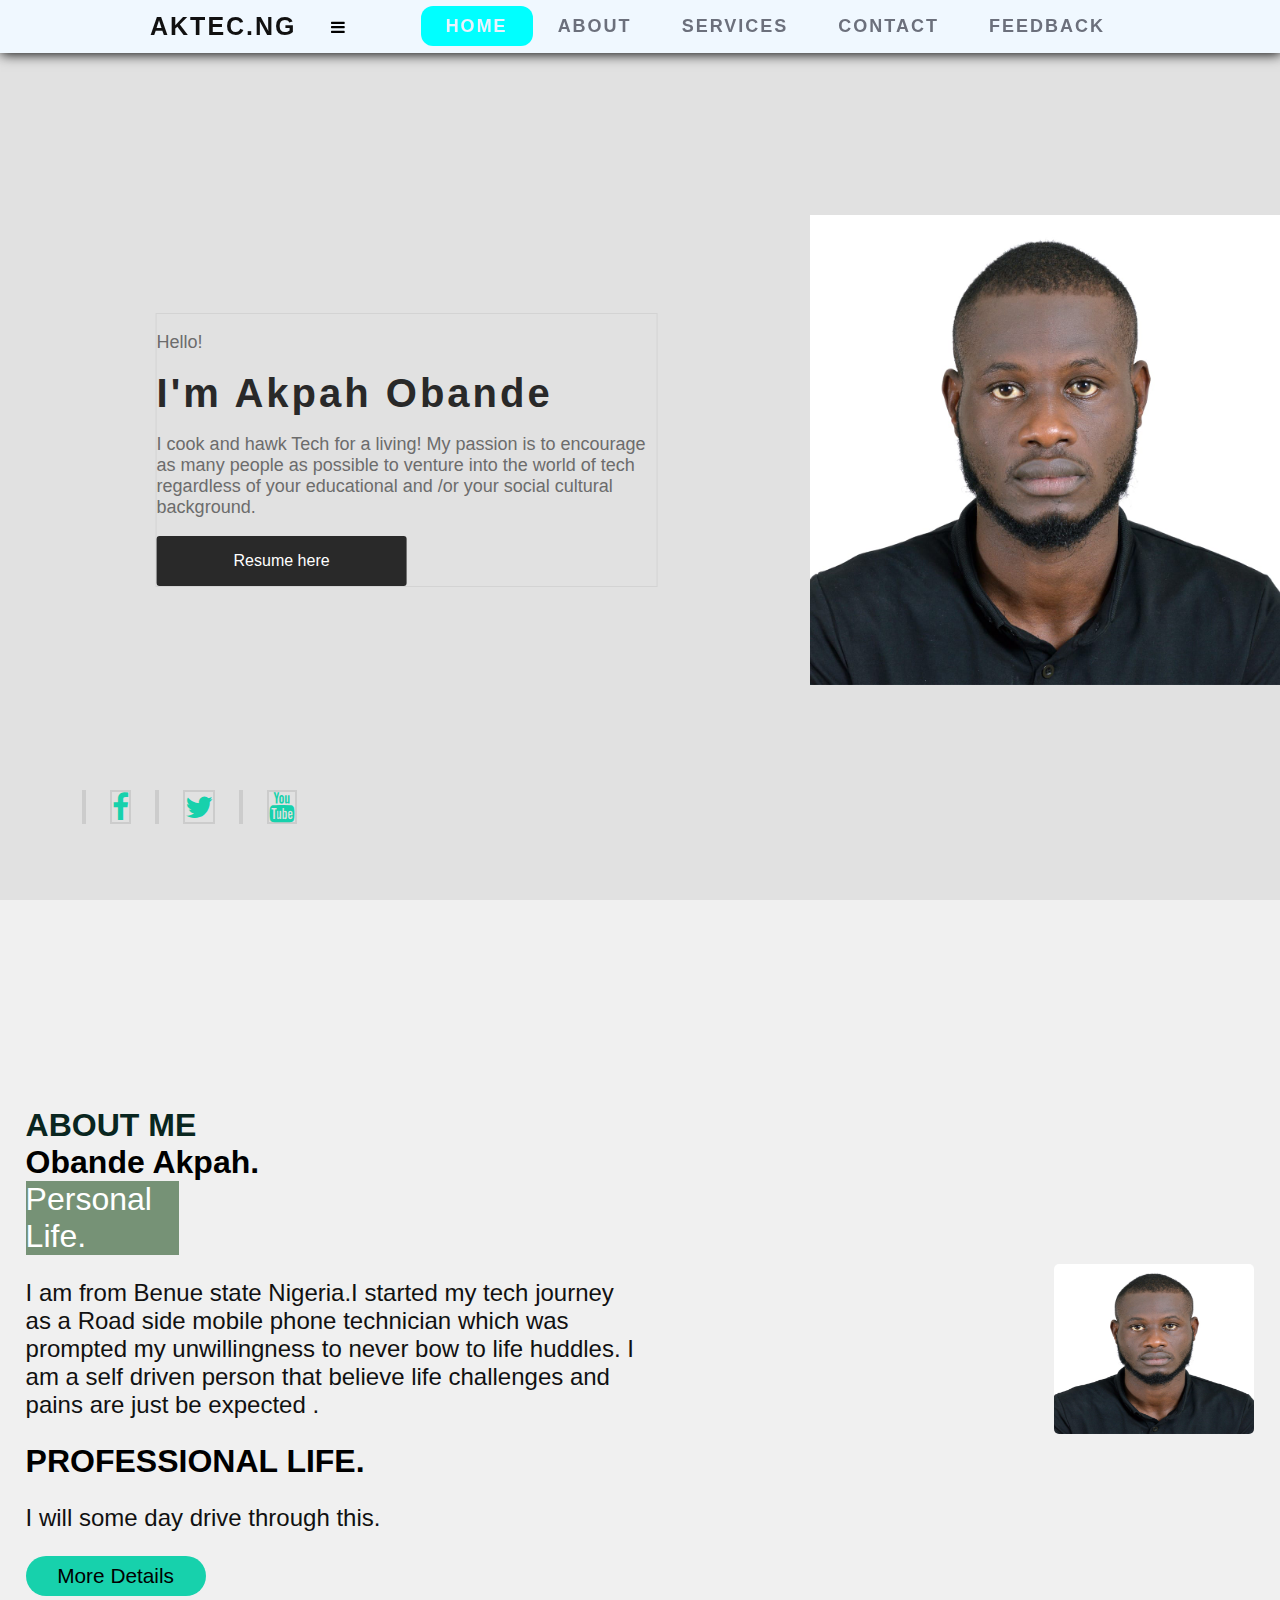
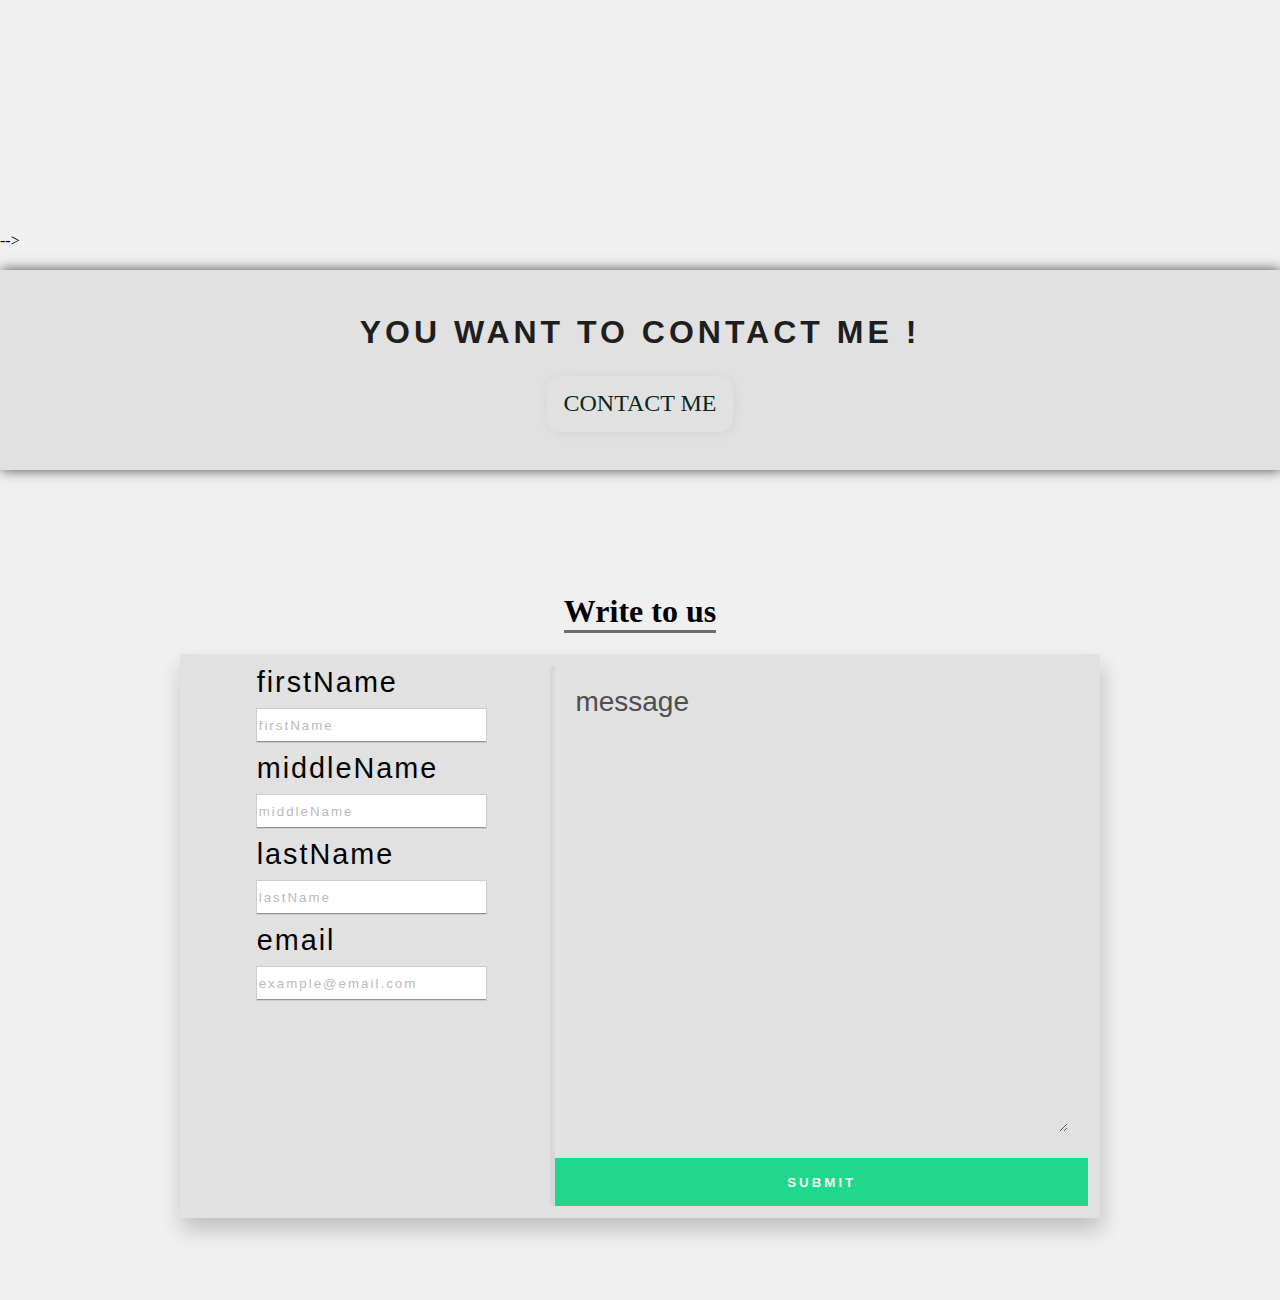
<file: index.html>
<!DOCTYPE html>
<html lang="en">
<head>
  <meta charset="UTF-8">
  <meta http-equiv="X-UA-Compatible" content="IE=edge">
  <meta name="viewport" content="width=device-width, initial-scale=1.0">
  <title>AKtec.ng</title>
  <link rel="stylesheet" href="AKtec.css">
  <link rel="stylesheet" href="https://cdnjs.cloudflare.com/ajax/libs/font-awesome/4.7.0/css/font-awesome.min.css">

</head>
<body>
  <!-- -----navigation bar -------->
  <section id="navbar">
    <nav>
     <label class="logo">AKtec.ng</label>
      <i class="fas fa fa-bars"></i>
     <ul class="menu-ul">
      <li><a class="active" href="#navbar">HOME</a></li>
      <li><a href="#about">About</a></li>
      <li><a href="#service">Services</a></li>
      <li><a href="#contact">contact</a></li>
      <li><a href="#c-form">Feedback</a></li>
     </ul>
    </nav>
  </section>
 <!-- -----hero -------->
  <section id="hero">
<!-- -----hero-a -------->
<div class="hero-name">
  <!-- -----hero-name -------->
  <p> Hello!</p>
  <!-- -----hero-a -------->
  <h1>I'm Akpah Obande</h1>
  <!-- -----hero-a -------->
  <p class="details">I cook and hawk Tech for a living! My passion is to encourage as many people as possible to venture into the world of tech regardless of your educational and /or your social cultural background.</p>
  <!-- -----hero-a -------->
  <a href="#" class="resume"> Resume here</a>


</div>
<!-- ------social -->
<div class="media">
<a href=""> <a href="#" class="fa fa-facebook"></a></a>
<a href=""> <a href="#" class="fa fa-twitter"></a></a>
<a href=""> <a href="#" class="fa fa-youtube"></a></a>
</div>
  </section>
  <section id="about">
 <!-- about --- -->
 <div class="text">
  <h1>ABOUT ME</h1>
  <h2> Obande Akpah. <span>Personal Life.</span></h2>
  <p> I am from Benue state Nigeria.I started my tech journey as a Road side mobile phone technician which was prompted my unwillingness to never bow to life huddles.
    I am a self driven person that believe life challenges and pains are just be expected .  </p>
<h2>PROFESSIONAL LIFE.</h2>
<p>I will some day drive through this.</p>
<button>More Details</button>
 </div>
 <div class="about-image">
<img src="image/oba.jpeg" alt="bash" width="200" height="170">
 </div>
 
  </section>
  <!-- service -->
  <!-- <section id="service">
    <!-- heading -->
    <!-- <div class="heading">
      <h1>SERVICES</h1>
      <p>Here  are some Services we provide.</p>
    </div>
    container
    <div class="container">
<div class="hard"> 
<div class="hard-g">
<h3>MOBILE REPAIRS</h3>
<img src="image/mobile.jpeg" alt="">
<a href="#">We are a specialized bunch of tech enthusiasts
  on a mission to solve all your gadget issues be it a phone, laptop or tablet fix! 
</a> -->
<!-- 
</div>
<div class="hard-g">
  <h3>FRONT END</h3>
  <img src="image/websait.jpeg" alt="">
  <a href="#">You can always count us to give websit that will set your company and business/brand on the path of growth.
  </a> -->
  
  <!-- </div>
  <div class="hard-g">
    <h3>FRONTEND TUTORIAL</h3>
    <img src="image/htmll.jpeg" alt="">
    <a href="#">Activity based Tutorial on Html and css
       </a>
    
    </div>

</div>   -->
  </section> -->
  <section id="contact">
<!-- heading -->
<h1>You want to contact me !</h1>
<!-- btn -->
<a href="#">Contact Me</a>
  </section>
  <!-- contact form -->
  <section id="c-form">
    <h1>Write to us</h1>
    <form>
      <!-- left -->
      <div class="contact-left">
        <div class="names">
          <label>firstName
          </label>
         <input type="text" placeholder="firstName">
        </div>
        <div class="names">
          <label>middleName
          </label>
         <input type="text" placeholder="middleName">
        </div>
        <div class="names">
          <label>lastName
          </label>
         <input type="text" placeholder="lastName">
        </div>
        <div class="names">
          <label>email
          </label>
         <input type="email" placeholder="example@email.com">
        </div>
      </div>
      <!-- right --> 
      <div class="contact-right">
        <div class="messages">
          <label>message</label>
         <textarea name="messages"  cols="20" rows="5" placeholder="write me a message....">
         </textarea>
         <!-- button -->
        </div>
        <div> <button>Submit</button></div>
      </div>
    </form>
  </section>

  
</body>
</html>
</file>
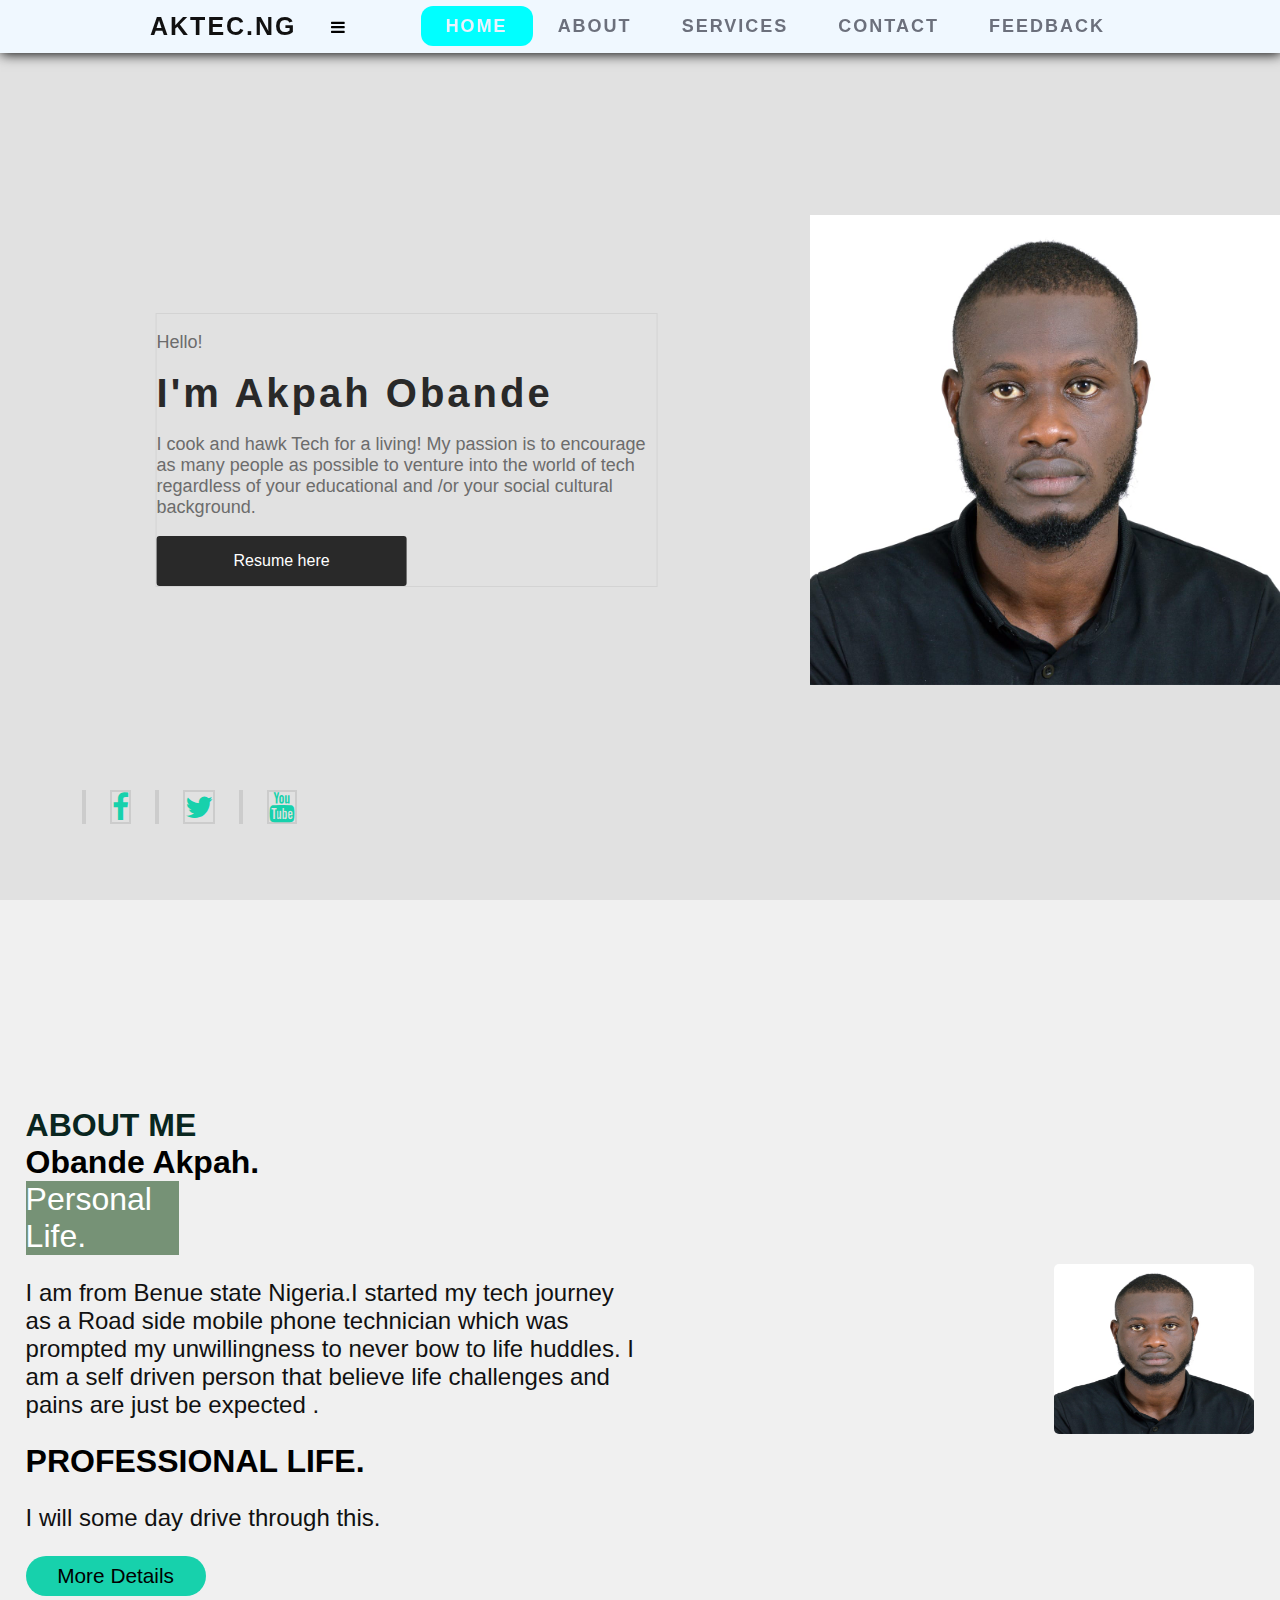
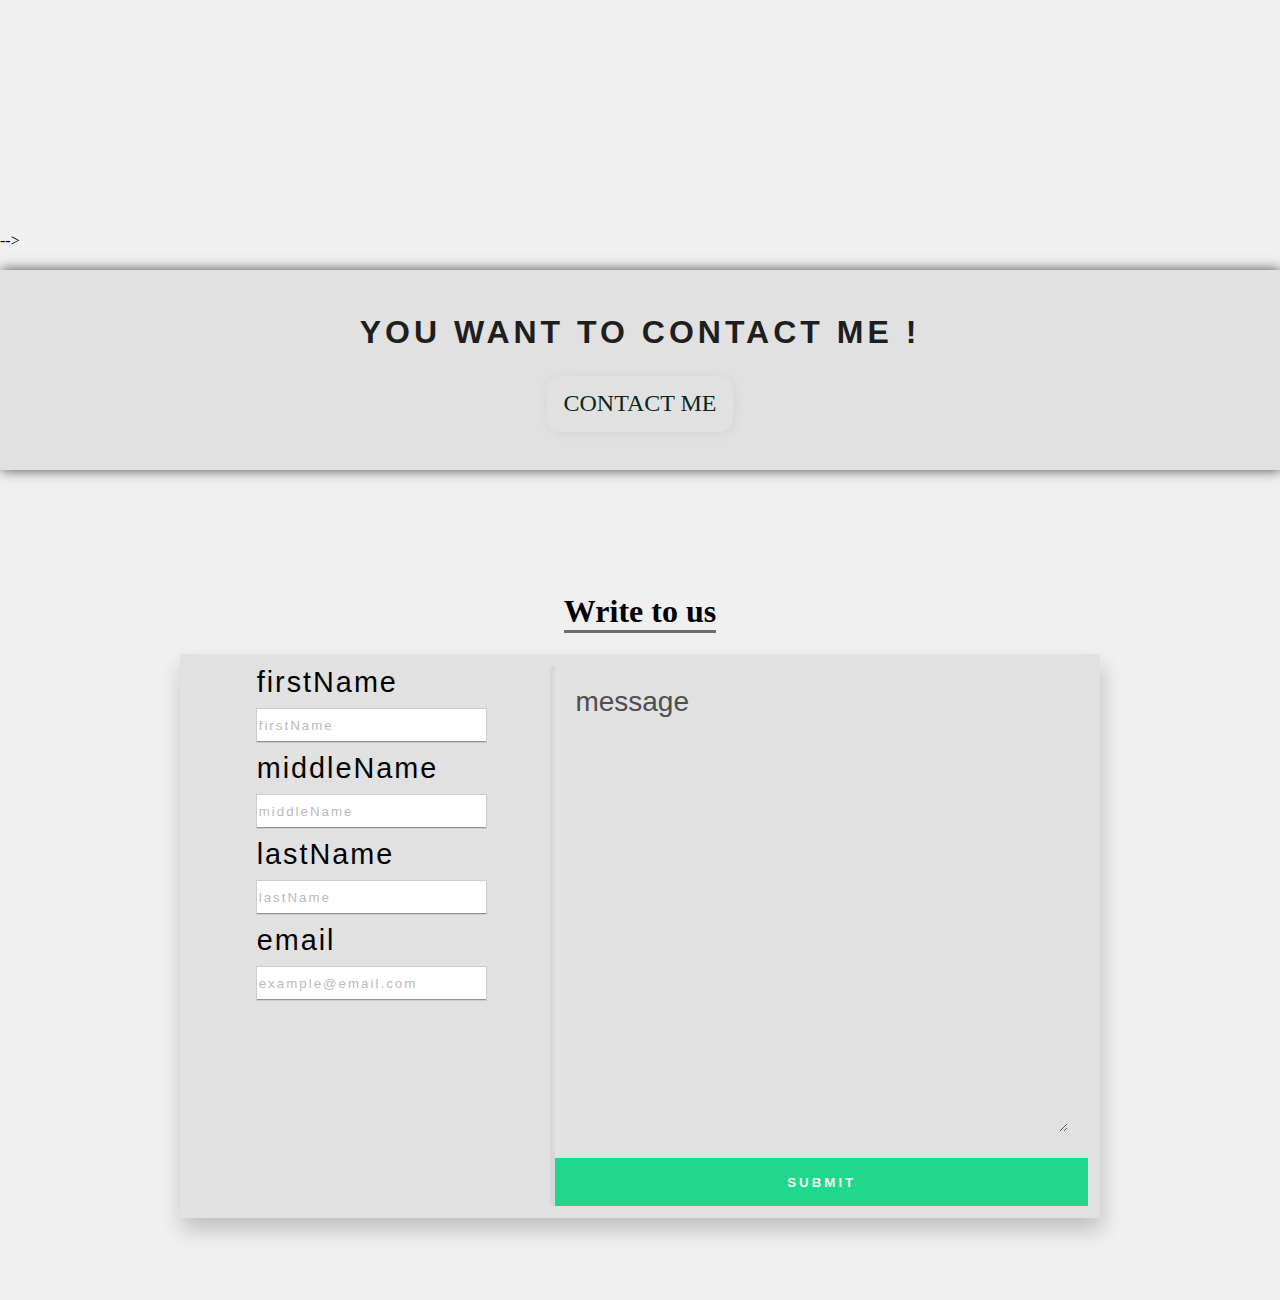
<file: AKec.ng.html>
<!DOCTYPE html>
<html lang="en">
<head>
  <meta charset="UTF-8">
  <meta http-equiv="X-UA-Compatible" content="IE=edge">
  <meta name="viewport" content="width=device-width, initial-scale=1.0">
  <title>AKtec.ng</title>
  <link rel="stylesheet" href="AKtec.css">
  <link rel="stylesheet" href="https://cdnjs.cloudflare.com/ajax/libs/font-awesome/4.7.0/css/font-awesome.min.css">

</head>
<body>
  <!-- -----navigation bar -------->
  <section id="navbar">
    <nav>
     <label class="logo">AKtec.ng</label>
      <i class="fas fa fa-bars"></i>
     <ul class="menu-ul">
      <li><a class="active" href="#navbar">HOME</a></li>
      <li><a href="#about">About</a></li>
      <li><a href="#service">Services</a></li>
      <li><a href="#contact">contact</a></li>
      <li><a href="#c-form">Feedback</a></li>
     </ul>
    </nav>
  </section>
 <!-- -----hero -------->
  <section id="hero">
<!-- -----hero-a -------->
<div class="hero-name">
  <!-- -----hero-name -------->
  <p> Hello!</p>
  <!-- -----hero-a -------->
  <h1>I'm Akpah Obande</h1>
  <!-- -----hero-a -------->
  <p class="details">I cook and hawk Tech for a living! My passion is to encourage as many people as possible to venture into the world of tech regardless of your educational and /or your social cultural background.</p>
  <!-- -----hero-a -------->
  <a href="#" class="resume"> Resume here</a>


</div>
<!-- ------social -->
<div class="media">
<a href=""> <a href="#" class="fa fa-facebook"></a></a>
<a href=""> <a href="#" class="fa fa-twitter"></a></a>
<a href=""> <a href="#" class="fa fa-youtube"></a></a>
</div>
  </section>
  <section id="about">
 <!-- about --- -->
 <div class="text">
  <h1>ABOUT ME</h1>
  <h2> Obande Akpah. <span>Personal Life.</span></h2>
  <p> I am from Benue state Nigeria.I started my tech journey as a Road side mobile phone technician which was prompted my unwillingness to never bow to life huddles.
    I am a self driven person that believe life challenges and pains are just be expected .  </p>
<h2>PROFESSIONAL LIFE.</h2>
<p>I will some day drive through this.</p>
<button>More Details</button>
 </div>
 <div class="about-image">
<img src="image/oba.jpeg" alt="bash" width="200" height="170">
 </div>
 
  </section>
  <!-- service -->
  <!-- <section id="service">
    <!-- heading -->
    <!-- <div class="heading">
      <h1>SERVICES</h1>
      <p>Here  are some Services we provide.</p>
    </div>
    container
    <div class="container">
<div class="hard"> 
<div class="hard-g">
<h3>MOBILE REPAIRS</h3>
<img src="image/mobile.jpeg" alt="">
<a href="#">We are a specialized bunch of tech enthusiasts
  on a mission to solve all your gadget issues be it a phone, laptop or tablet fix! 
</a> -->
<!-- 
</div>
<div class="hard-g">
  <h3>FRONT END</h3>
  <img src="image/websait.jpeg" alt="">
  <a href="#">You can always count us to give websit that will set your company and business/brand on the path of growth.
  </a> -->
  
  <!-- </div>
  <div class="hard-g">
    <h3>FRONTEND TUTORIAL</h3>
    <img src="image/htmll.jpeg" alt="">
    <a href="#">Activity based Tutorial on Html and css
       </a>
    
    </div>

</div>   -->
  </section> -->
  <section id="contact">
<!-- heading -->
<h1>You want to contact me !</h1>
<!-- btn -->
<a href="#">Contact Me</a>
  </section>
  <!-- contact form -->
  <section id="c-form">
    <h1>Write to us</h1>
    <form>
      <!-- left -->
      <div class="contact-left">
        <div class="names">
          <label>firstName
          </label>
         <input type="text" placeholder="firstName">
        </div>
        <div class="names">
          <label>middleName
          </label>
         <input type="text" placeholder="middleName">
        </div>
        <div class="names">
          <label>lastName
          </label>
         <input type="text" placeholder="lastName">
        </div>
        <div class="names">
          <label>email
          </label>
         <input type="email" placeholder="example@email.com">
        </div>
      </div>
      <!-- right --> 
      <div class="contact-right">
        <div class="messages">
          <label>message</label>
         <textarea name="messages"  cols="20" rows="5" placeholder="write me a message....">
         </textarea>
         <!-- button -->
        </div>
        <div> <button>Submit</button></div>
      </div>
    </form>
  </section>

  
</body>
</html>
</file>
<file: AKtec.css>
@charset 'utf-8';
body{
  background: rgb(0, 0, 0,0.06);
  margin: 0;
  padding: 0;
}
html { 
 scroll-behavior: smooth;
}
ul{
  list-style: none;
}
a{
  text-decoration: none;
}
#navbar{
  background-color:rgb(0, 0, 0,0.06);
  width: 100%;
  height: 100vh;
  box-sizing: border-box;
  position: relative;
  background-image: url('image/oba.jpeg');
  background-repeat: no-repeat;
  background-size: 470px;
  background-position: right;
}
nav{
  background-color:aliceblue;
  display: flex;
  justify-content: space-between;
  align-items: center;
  text-transform: uppercase;
  font-weight: 600;
  letter-spacing: 2px;
  font-family: sans-serif;
  position: fixed;
  top: 0;
  left: 0;
  width: 100%;
  box-sizing: border-box;
  padding: 0 150px;
  box-shadow: 1px 1px 12px rgb(0,0 ,0.06);
  z-index:1;
}
#navbar .menu-ul{
  
  display: flex;
}
#navbar  li a{
  padding: 10px 25px;
  color:#6c707c; 
  font-size: 18px;
}
#navbar .logo{
  font-size: 25px;
  font-weight: 600;
  color: #111;
}
#navbar  li a:hover,
.active{
  background-color: aqua;
  border-radius: 12px;
  color: #edf1fd !important;
  transition: .5s ease;
}

#hero .hero-name{
  border: 1px solid rgb(0, 0, 0,0.06);
  font-family: sans-serif;
  width: 500px;
  position: absolute;
  left: 20%;
  top: 50%;
  transform: translate(-20%,-50%);
}
#hero p:nth-child(1),
.details{
color: #6c6c6c;
font-size: 18px;
}
#hero h1{
  font-family: 'Lucida Sans', 'Lucida Sans Regular', 'Lucida Grande', 'Lucida Sans Unicode', Geneva, Verdana, sans-serif;
  font-size: 40px;
  margin: 0;
  letter-spacing: 3px;
  color: #292929;
}
#hero .resume{
  width: 50%;
  height: 50px;
background-color:#292929;
display: flex;
justify-content: center;
align-items: center;
color: #fff;
border-radius: 3px;
border: none;
}
#hero .resume:hover{
  background-color: #13131313;
  color: #111;
  transition: .5s ease;

}
#hero .media{
  position: absolute;
  left: 70px;
  font-size: 30px;
  bottom: 70px;
  display: flex;
}
#hero .media a {
  color: #17d1ac;
  margin: 6px 12px;
  border: 2px solid rgb(0, 0, 0,0.09);
  cursor: pointer;
}
#hero .media a:hover{
color:#17d1ac;
background-color:  rgb(0, 0, 0,0.06);
transition: .5s ease;
border-radius: 2px;
}
#about{
  width: 100%;
  height: 100vh;
  box-sizing: border-box;
  display: flex;
  align-items: center;
  justify-content: space-between;
  padding: 2px 2% 0px 2%;
  margin-bottom: 2rem;
  cursor: pointer;
}
#about .text{
  font-family: 'Gill Sans', 'Gill Sans MT', Calibri, 'Trebuchet MS', sans-serif;
  width: 50%;
}
#about h1{
  font-size: 2rem;
  color: #092620;
}
#about h2{
  font-size: 2rem;
  color: black;
}
#about h1,h2{
  margin: 0px;
  padding: 0px;
}
#about p{
  font-size: 1.5rem;
  color: #111;
}
#about span{
  display: block;
  width: 25%;
  border: none;
  color: #fff;
  font-weight: 400;
  background-color: rgb(118, 146, 118);
}
#about img{
  border-radius: 5px;
}
#about button{
  width: 180px;
  height: 40px;
  font-size: 1.3rem;
  border-radius: 20px;
  border: none;
  outline: none;
  background-color: #17d1ac;
}
#about button:hover{
  background-color: #111;
  color: #17d1ac;
  transition: 0.5s ease;
}
#service{
  /* background-color: #6c707c; */
  width: 100%;
  height: 100vh;
  font-family: sans-serif;
  display: flex;
  flex-direction: column;
  align-items: center;
  justify-content: center;
  text-align: center;
padding-top: 10px;
}

#service .hard-g{
  position: relative;
  display: flex;
  flex-direction: column;
  justify-content: space-between;
  align-items: center;
  text-align: center;
  width: 400px;
  height: 65vh;
  border-radius:12px;
  border: .5px solid rgb(0, 0, 0,0.02);
  background-color:rgba(0, 0, 0, 0.02);
}
#service h1{
  color: #0a0606;
  font-size: 2rem;
  margin: 0px;
}
#service p{
  color: #292929;
  font-size: 1rem;
  margin: 0px;
  padding: 0px;
}
#service img:hover{
  transform: translate(-50px);
  color: #edf1fd;
  width: 20px;
  height: 120%;
  border: none;
  border-radius:100%;
  transition: 18.5s ease-in-out;
}
#service .hard-g a:hover{
  transform: translate(-50px);
  width: 95%;
  /* height: 18px; */
  border: 14px;
  border-radius: 1px;
  background-color: red;
  color: #edf1fd;
  transition: 18.5s ease-in ;
}
#service .hard{
  /* background-color: #2b2b2b; */
  display: flex;
  justify-content: space-between;
  align-items: center;
  text-align: center;
  flex-wrap: wrap;
  width: 105%; 
   height: 500px; 
   padding: 0 5px;
  margin: 10px;
  border-radius: 10px;
  overflow: hidden;
  box-shadow: 2px 2px 12px rgba(0, 0, 0, 0.1);
}
#service img{
  align-self: auto;
  width: 92%;
  height: 30vh;
  border: 0.5px solid rgb(3, 46, 3);
  border-radius: 10px;
}
#service a{
    margin-top: 1.5rem;
 font-size: 18px;
color: #292929;
/* display: -webkit-box; */
max-width: 76%;
/* -webkit-line-clamp:4 ; */
overflow: hidden;
text-overflow: ellipsis;
-webkit-box-orient: vertical;

}
#contact h1{
  font-size: 2rem;
  color: #1e1e1e;
  font-family: 'Segoe UI', Tahoma, Geneva, Verdana, sans-serif;
  margin: 10px;
  padding: 5px;
  letter-spacing: 4px;
  text-transform: uppercase;
}
#contact {
  background: rgb(0, 0, 0,0.06);
  width: 100%;
  display: flex;
  flex-direction: column;
  justify-content: center;
  align-items: center;
  height: 200px;
  margin: 20px 0px;
  box-sizing: border-box;
  box-shadow: 1px 0px 12px rgba(0, 0, 0, 0.7);
}
#contact a{
  color: #092620;
  font-size: 1.5rem;
  text-transform: uppercase;
  font-family: 'Times New Roman', Times, serif;
  width: 170px;
  height: 40px;
  margin: 10px;
  padding: 8px 8px;
  border-radius: 14px;
  border: none;
  box-shadow: 1px 1px 12px rgb(0, 0, 0,0.06);
  display: flex;
  justify-content: center;
  align-items: center;
}
#contact a:hover{
  background-color: #111;
  color: #17d1ac;
  transition: all ease 0.2s;
  font-weight: 700;
}
#c-form{
  width: 100%;
 height: 90vh;
display: flex;
flex-direction: column;
justify-content: center;
 align-items: center;
}
#c-form form{
  display: flex;
  align-items: center;
  width: 70%;
  height: 60vh;
  background-color:rgb(0, 0, 0,0.06);
  box-shadow: 2px 12px 20px rgba(0, 0, 0, 0.2);
  border: 12px solid rgba(255, 255, 255, 0.01);
}
#c-form .contact-left{
  width: 40%;
  height: 100%;
  display: flex;
  flex-direction: column;
  align-items: center;
}
#c-form .contact-right{
  width: 60%;
  height: 100%;
  box-sizing: border-box;
  display: flex;
  flex-direction: column;
  justify-content: center;
  justify-content: space-between;
 border-left: 5px solid rgb(0, 0, 0,0.04);
}
#c-form button{
  width: 100%;
  height: 48px;
padding: 8px 8px ;
font-weight: bold;
text-transform: uppercase;
outline: none;
border: none;
margin: 0px;
color: whitesmoke;
letter-spacing: 3px;
background-color: #1ed98b;
}
#c-form .names{
  display: flex;
  flex-direction: column;
  font-family: sans-serif;
  font-size: 1.8rem;
  letter-spacing: 2px;
  font-weight: 400;
}
#c-form h1 {
  border-bottom: 3px solid #6c6c6c;
text-align: center;
}
#c-form input{
  height: 30px;
  width: 225px;
  border: none;
  cursor: pointer;
  outline:1px solid rgb(0, 0, 0,0.09);
  border-bottom: 1px solid #929292;
  color: #FFFFFF;
  margin: 10px 0px;
}
#c-form input::placeholder{
  opacity: 0.5;
letter-spacing: 2px;
}
#c-form input:focus{
  border-bottom:5px solid #17d1ac;
  transition: all ease 0.5s;
}
#c-form .messages{
  font-size: 28px;
  color: #4e4e4e;
  font-family: sans-serif;
  margin: 20px;
  display: flex;
  flex-direction: column;
}
#c-form textarea{
  width: 100% !important;
  height: 46vh !important;
  border: none;
  outline: none;
  background-color: transparent;
  box-sizing: border-box;
  color:#4e4e4e;
  font-size: 20px;
  cursor: pointer;
}
#c-form textarea::placeholder{
  color: #17d1ac;
  font-size: 20px;
  letter-spacing: 4px;
  font-family: Arial, Helvetica, sans-serif;
}
@media (max-width:900px) {
  #navbar{
    background-size: 890px;
  }

   #hero .hero-name{
    left: 10%;
    right: 50%;
    transform: translate(-10%,-50%);
    background-color: transparent;
    border-radius: 14px;
   } 
   #about img{
    height: 40%;
    width: 60%;
   }
   #about{
    justify-content: center;
    padding-top: 0px;
   }
   #about .text{
    width: 60%;
   }
   #about h1{
    font-size: 3rem;
   } 
}
</file>
